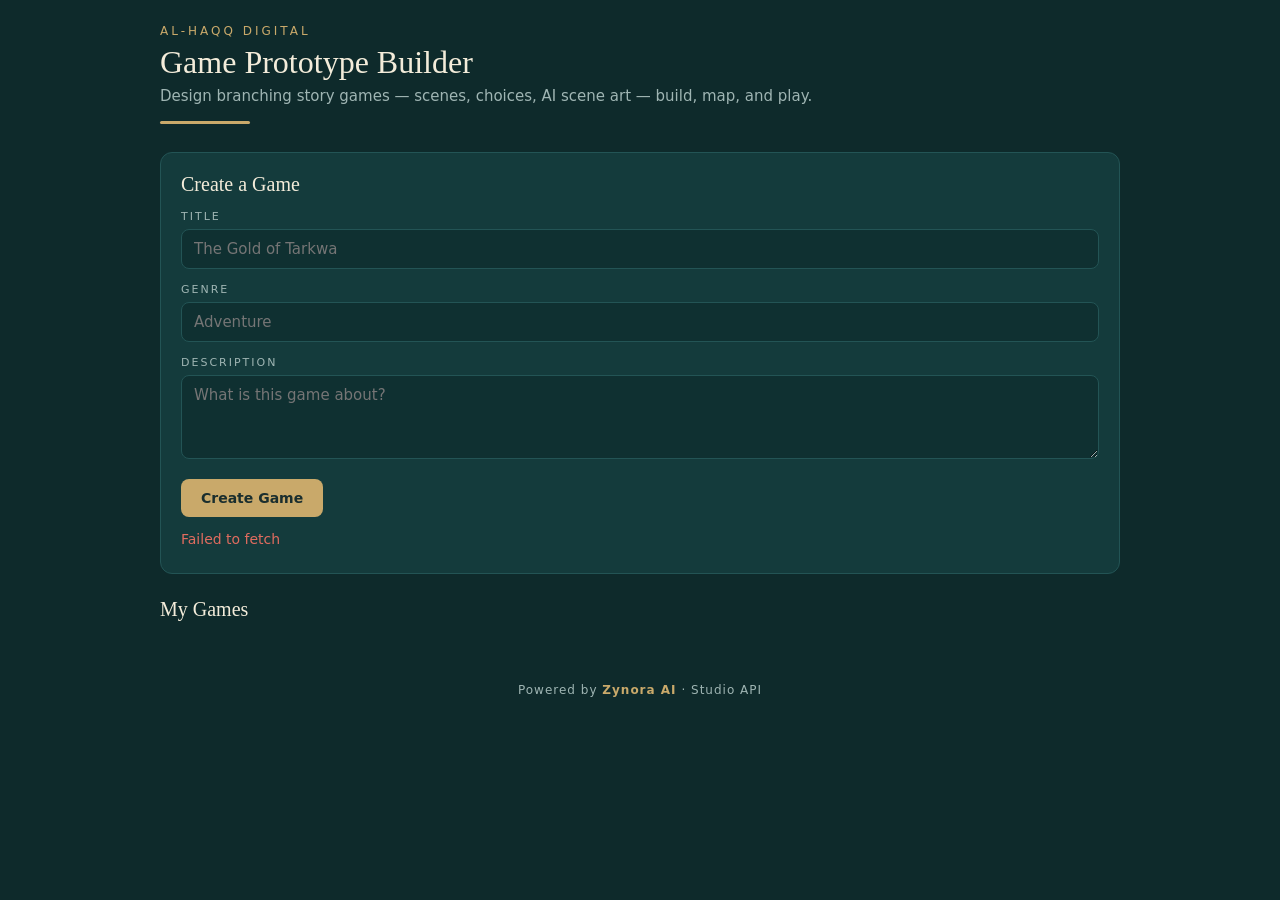
<file: index.html>
<!DOCTYPE html>
<html lang="en">
<head>
<meta charset="UTF-8">
<meta name="viewport" content="width=device-width, initial-scale=1.0">
<title>Game Prototype Builder — My Games</title>
<link rel="stylesheet" href="style.css?v=4">
</head>
<body>
<div class="wrap">
  <div class="brand">Al-Haqq Digital</div>
  <h1>Game Prototype Builder</h1>
  <p class="sub">Design branching story games — scenes, choices, AI scene art — build, map, and play.</p>
  <div class="gold-rule"></div>

  <div class="panel">
    <h2>Create a Game</h2>
    <form id="f-create">
      <label for="g-title">Title</label>
      <input type="text" id="g-title" placeholder="The Gold of Tarkwa" maxlength="120" required>
      <label for="g-genre">Genre</label>
      <input type="text" id="g-genre" placeholder="Adventure" maxlength="60">
      <label for="g-desc">Description</label>
      <textarea id="g-desc" placeholder="What is this game about?"></textarea>
      <div style="margin-top:16px">
        <button type="submit" id="btn-create">Create Game</button>
      </div>
    </form>
    <div class="status" id="status"></div>
    <div class="status" id="busy" style="display:none;color:var(--muted)"></div>
  </div>

  <h2 style="font-family:Georgia,serif;font-weight:400;font-size:20px;margin-bottom:14px">My Games</h2>
  <div class="grid" id="games"></div>
  <div class="empty" id="games-empty" style="display:none">No games yet — create your first one above.</div>
</div>

<footer>Powered by <b>Zynora AI</b> · Studio API</footer>
<script src="api.js?v=4"></script>
<script src="index.js?v=4"></script>
</body>
</html>
</file>
<file: style.css>
:root {
  --bg: #0E2A2B;
  --panel: #143B3C;
  --panel-2: #0F3031;
  --cream: #F3ECDA;
  --muted: #9FB5B3;
  --gold: #C9A96A;
  --gold-dim: #A88A50;
  --red: #E06C5F;
  --line: #235455;
}
* { box-sizing: border-box; margin: 0; padding: 0; }
body {
  background: var(--bg);
  color: var(--cream);
  font-family: system-ui, -apple-system, "Segoe UI", Roboto, sans-serif;
  min-height: 100vh;
  padding: 24px 16px 80px;
}
.wrap { max-width: 960px; margin: 0 auto; }

.brand {
  font-size: 12px; letter-spacing: 3px; color: var(--gold);
  text-transform: uppercase; margin-bottom: 6px;
}
h1 { font-family: Georgia, "Times New Roman", serif; font-weight: 400; font-size: 32px; }
.sub { color: var(--muted); margin-top: 6px; font-size: 15px; }
.gold-rule { width: 90px; height: 3px; background: var(--gold); border-radius: 2px; margin: 16px 0 28px; }

.panel {
  background: var(--panel); border: 1px solid var(--line); border-radius: 12px;
  padding: 20px; margin-bottom: 24px;
}
.panel h2 { font-family: Georgia, serif; font-weight: 400; font-size: 20px; margin-bottom: 14px; }

label { display: block; font-size: 11px; letter-spacing: 2px; color: var(--muted); text-transform: uppercase; margin: 14px 0 6px; }
input[type=text], textarea, select {
  width: 100%; background: var(--panel-2); border: 1px solid var(--line); border-radius: 8px;
  color: var(--cream); padding: 10px 12px; font-size: 15px; font-family: inherit;
}
textarea { resize: vertical; min-height: 84px; }
input:focus, textarea:focus, select:focus { outline: 2px solid var(--gold-dim); border-color: var(--gold-dim); }

button {
  background: var(--gold); color: #1A2E2E; border: none; border-radius: 8px;
  padding: 11px 20px; font-size: 14px; font-weight: 600; cursor: pointer; font-family: inherit;
}
button:hover { filter: brightness(1.08); }
button:disabled { opacity: 0.5; cursor: wait; }
button.ghost {
  background: transparent; color: var(--cream); border: 1px solid var(--line); padding: 8px 14px; font-weight: 400;
}
button.ghost:hover { border-color: var(--gold-dim); }
button.danger { background: transparent; color: var(--red); border: 1px solid var(--red); padding: 8px 14px; font-weight: 400; }

.status { min-height: 22px; font-size: 14px; margin-top: 14px; }
.status.ok { color: var(--gold); }
.status.err { color: var(--red); }

.grid { display: grid; grid-template-columns: repeat(auto-fill, minmax(260px, 1fr)); gap: 14px; }
.game-card {
  background: var(--panel); border: 1px solid var(--line); border-radius: 12px; padding: 16px;
  cursor: pointer; transition: border-color .15s;
}
.game-card:hover { border-color: var(--gold-dim); }
.game-card .g-title { font-family: Georgia, serif; font-size: 19px; margin-bottom: 4px; }
.game-card .g-meta { color: var(--muted); font-size: 13px; }
.game-card .g-actions { margin-top: 12px; display: flex; gap: 8px; }
.empty { color: var(--muted); font-style: italic; padding: 20px 0; text-align: center; }

/* game workspace */
.top { display: flex; align-items: center; gap: 14px; flex-wrap: wrap; margin-bottom: 4px; }
.top h1 { font-size: 26px; }
.backlink { color: var(--muted); text-decoration: none; font-size: 14px; }
.backlink:hover { color: var(--gold); }
.genre-chip {
  font-size: 12px; color: var(--gold); border: 1px solid var(--gold-dim);
  border-radius: 20px; padding: 3px 12px;
}
.tabs { display: flex; gap: 4px; margin: 22px 0; border-bottom: 1px solid var(--line); }
.tab-btn {
  background: transparent; color: var(--muted); border: none; border-radius: 8px 8px 0 0;
  padding: 10px 18px; font-size: 14px; font-weight: 600; letter-spacing: 1px; text-transform: uppercase;
}
.tab-btn.active { color: var(--gold); box-shadow: inset 0 -3px 0 var(--gold); }
.tab-btn:hover { color: var(--cream); }

/* scene cards */
.scene {
  background: var(--panel); border: 1px solid var(--line); border-radius: 12px;
  padding: 18px; margin-bottom: 16px;
}
.scene.start { border-color: var(--gold-dim); box-shadow: 0 0 0 1px var(--gold-dim); }
.scene-head { display: flex; align-items: center; gap: 10px; flex-wrap: wrap; margin-bottom: 8px; }
.scene-title { font-family: Georgia, serif; font-size: 19px; }
.badge-start {
  background: var(--gold); color: #1A2E2E; font-size: 10px; font-weight: 700;
  letter-spacing: 2px; padding: 3px 8px; border-radius: 4px;
}
.scene-narr { color: var(--cream); font-size: 15px; line-height: 1.55; opacity: .92; white-space: pre-wrap; }
.chips { display: flex; flex-wrap: wrap; gap: 8px; margin-top: 12px; }
.chip {
  background: var(--panel-2); border: 1px solid var(--line); border-radius: 20px;
  padding: 4px 12px; font-size: 13px; color: var(--cream);
}
.chip .arrow { color: var(--gold); margin: 0 6px; }
.chip.bad { border-color: var(--red); color: var(--red); }
.scene-art { width: 100%; max-width: 420px; border-radius: 8px; margin-top: 12px; display: block; }
.scene-actions { display: flex; gap: 8px; margin-top: 14px; flex-wrap: wrap; }

/* choices builder */
.choice-row {
  display: grid; grid-template-columns: 1.2fr 1fr 1fr auto; gap: 8px; margin-top: 8px; align-items: center;
}
.choice-row .x { background: transparent; color: var(--red); border: none; font-size: 18px; padding: 4px 8px; font-weight: 400; }
.add-choice { margin-top: 10px; }

/* story map */
.map-cols { display: flex; gap: 20px; overflow-x: auto; padding-bottom: 12px; }
.map-col { min-width: 220px; }
.map-col-label { font-size: 11px; letter-spacing: 2px; color: var(--muted); text-transform: uppercase; margin-bottom: 10px; }
.map-node {
  background: var(--panel); border: 1px solid var(--line); border-radius: 10px; padding: 12px; margin-bottom: 12px;
}
.map-node.start { border-color: var(--gold); }
.map-node.unreachable { border-color: var(--red); }
.map-node .n-title { font-size: 15px; font-weight: 600; margin-bottom: 6px; }
.map-edge { font-size: 12px; color: var(--muted); margin-top: 4px; }
.map-edge .arrow { color: var(--gold); }
.map-edge.bad { color: var(--red); }
.map-edge.bad .arrow { color: var(--red); }
.map-legend { color: var(--muted); font-size: 13px; margin-bottom: 14px; }
.map-legend b { color: var(--gold); font-weight: 600; }

/* play mode */
.play-stage { max-width: 620px; }
.play-art { width: 100%; border-radius: 10px; margin-bottom: 16px; display: block; }
.play-title { font-family: Georgia, serif; font-size: 22px; margin-bottom: 10px; }
.play-narr { font-size: 17px; line-height: 1.65; margin-bottom: 22px; white-space: pre-wrap; }
.play-choices { display: flex; flex-direction: column; gap: 10px; }
.play-choice {
  text-align: left; background: var(--panel); color: var(--cream); border: 1px solid var(--gold-dim);
  border-radius: 10px; padding: 13px 16px; font-size: 15px; font-weight: 400;
}
.play-choice:hover { border-color: var(--gold); }
.the-end { font-family: Georgia, serif; font-size: 26px; color: var(--gold); text-align: center; padding: 40px 0; }

footer {
  text-align: center; color: var(--muted); font-size: 12px; margin-top: 48px; letter-spacing: 1px;
}
footer b { color: var(--gold); font-weight: 600; }

@media (max-width: 640px) {
  .choice-row { grid-template-columns: 1fr; }
  h1 { font-size: 26px; }
}
</file>
